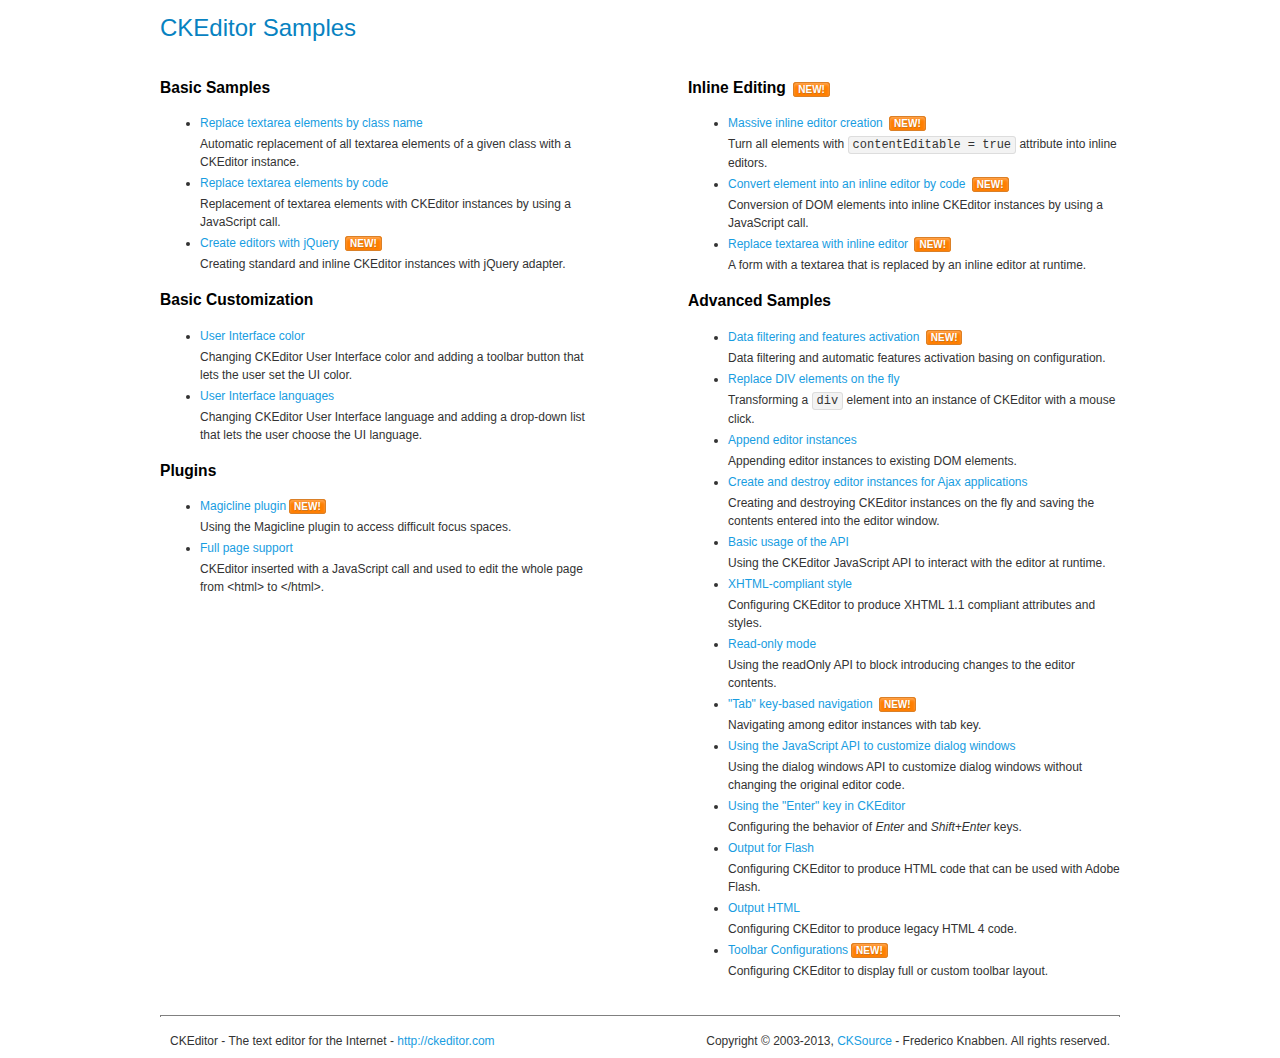
<file: assets/ckeditor/samples/index.html>
<!DOCTYPE html>
<!--
Copyright (c) 2003-2013, CKSource - Frederico Knabben. All rights reserved.
For licensing, see LICENSE.md or http://ckeditor.com/license
-->
<html>
<head>
	<title>CKEditor Samples</title>
	<meta charset="utf-8">
	<link rel="stylesheet" href="sample.css">
</head>
<body>
	<h1 class="samples">
		CKEditor Samples
	</h1>
	<div class="twoColumns">
		<div class="twoColumnsLeft">
			<h2 class="samples">
				Basic Samples
			</h2>
			<dl class="samples">
				<dt><a class="samples" href="replacebyclass.html">Replace textarea elements by class name</a></dt>
				<dd>Automatic replacement of all textarea elements of a given class with a CKEditor instance.</dd>

				<dt><a class="samples" href="replacebycode.html">Replace textarea elements by code</a></dt>
				<dd>Replacement of textarea elements with CKEditor instances by using a JavaScript call.</dd>

				<dt><a class="samples" href="jquery.html">Create editors with jQuery</a> <span class="new">New!</span></dt>
				<dd>Creating standard and inline CKEditor instances with jQuery adapter.</dd>
			</dl>

			<h2 class="samples">
				Basic Customization
			</h2>
			<dl class="samples">
				<dt><a class="samples" href="uicolor.html">User Interface color</a></dt>
				<dd>Changing CKEditor User Interface color and adding a toolbar button that lets the user set the UI color.</dd>

				<dt><a class="samples" href="uilanguages.html">User Interface languages</a></dt>
				<dd>Changing CKEditor User Interface language and adding a drop-down list that lets the user choose the UI language.</dd>
			</dl>


			<h2 class="samples">Plugins</h2>
<dl class="samples">
<dt><a class="samples" href="plugins/magicline/magicline.html">Magicline plugin</a><span class="new">New!</span></dt>
<dd>Using the Magicline plugin to access difficult focus spaces.</dd>

<dt><a class="samples" href="plugins/wysiwygarea/fullpage.html">Full page support</a></dt>
<dd>CKEditor inserted with a JavaScript call and used to edit the whole page from &lt;html&gt; to &lt;/html&gt;.</dd>
</dl>
		</div>
		<div class="twoColumnsRight">
			<h2 class="samples">
				Inline Editing <span class="new">New!</span>
			</h2>
			<dl class="samples">
				<dt><a class="samples" href="inlineall.html">Massive inline editor creation</a> <span class="new">New!</span></dt>
				<dd>Turn all elements with <code>contentEditable = true</code> attribute into inline editors.</dd>

				<dt><a class="samples" href="inlinebycode.html">Convert element into an inline editor by code</a> <span class="new">New!</span></dt>
				<dd>Conversion of DOM elements into inline CKEditor instances by using a JavaScript call.</dd>

				<dt><a class="samples" href="inlinetextarea.html">Replace textarea with inline editor</a> <span class="new">New!</span></dt>
				<dd>A form with a textarea that is replaced by an inline editor at runtime.</dd>

				
			</dl>

			<h2 class="samples">
				Advanced Samples
			</h2>
			<dl class="samples">
				<dt><a class="samples" href="datafiltering.html">Data filtering and features activation</a> <span class="new">New!</span></dt>
				<dd>Data filtering and automatic features activation basing on configuration.</dd>

				<dt><a class="samples" href="divreplace.html">Replace DIV elements on the fly</a></dt>
				<dd>Transforming a <code>div</code> element into an instance of CKEditor with a mouse click.</dd>

				<dt><a class="samples" href="appendto.html">Append editor instances</a></dt>
				<dd>Appending editor instances to existing DOM elements.</dd>

				<dt><a class="samples" href="ajax.html">Create and destroy editor instances for Ajax applications</a></dt>
				<dd>Creating and destroying CKEditor instances on the fly and saving the contents entered into the editor window.</dd>

				<dt><a class="samples" href="api.html">Basic usage of the API</a></dt>
				<dd>Using the CKEditor JavaScript API to interact with the editor at runtime.</dd>

				<dt><a class="samples" href="xhtmlstyle.html">XHTML-compliant style</a></dt>
				<dd>Configuring CKEditor to produce XHTML 1.1 compliant attributes and styles.</dd>

				<dt><a class="samples" href="readonly.html">Read-only mode</a></dt>
				<dd>Using the readOnly API to block introducing changes to the editor contents.</dd>

				<dt><a class="samples" href="tabindex.html">"Tab" key-based navigation</a> <span class="new">New!</span></dt>
				<dd>Navigating among editor instances with tab key.</dd>


				
<dt><a class="samples" href="plugins/dialog/dialog.html">Using the JavaScript API to customize dialog windows</a></dt>
<dd>Using the dialog windows API to customize dialog windows without changing the original editor code.</dd>

<dt><a class="samples" href="plugins/enterkey/enterkey.html">Using the &quot;Enter&quot; key in CKEditor</a></dt>
<dd>Configuring the behavior of <em>Enter</em> and <em>Shift+Enter</em> keys.</dd>

<dt><a class="samples" href="plugins/htmlwriter/outputforflash.html">Output for Flash</a></dt>
<dd>Configuring CKEditor to produce HTML code that can be used with Adobe Flash.</dd>

<dt><a class="samples" href="plugins/htmlwriter/outputhtml.html">Output HTML</a></dt>
<dd>Configuring CKEditor to produce legacy HTML 4 code.</dd>

<dt><a class="samples" href="plugins/toolbar/toolbar.html">Toolbar Configurations</a><span class="new">New!</span></dt>
<dd>Configuring CKEditor to display full or custom toolbar layout.</dd>

			</dl>
		</div>
	</div>
	<div id="footer">
		<hr>
		<p>
			CKEditor - The text editor for the Internet - <a class="samples" href="http://ckeditor.com/">http://ckeditor.com</a>
		</p>
		<p id="copy">
			Copyright &copy; 2003-2013, <a class="samples" href="http://cksource.com/">CKSource</a> - Frederico Knabben. All rights reserved.
		</p>
	</div>
</body>
</html>
</file>
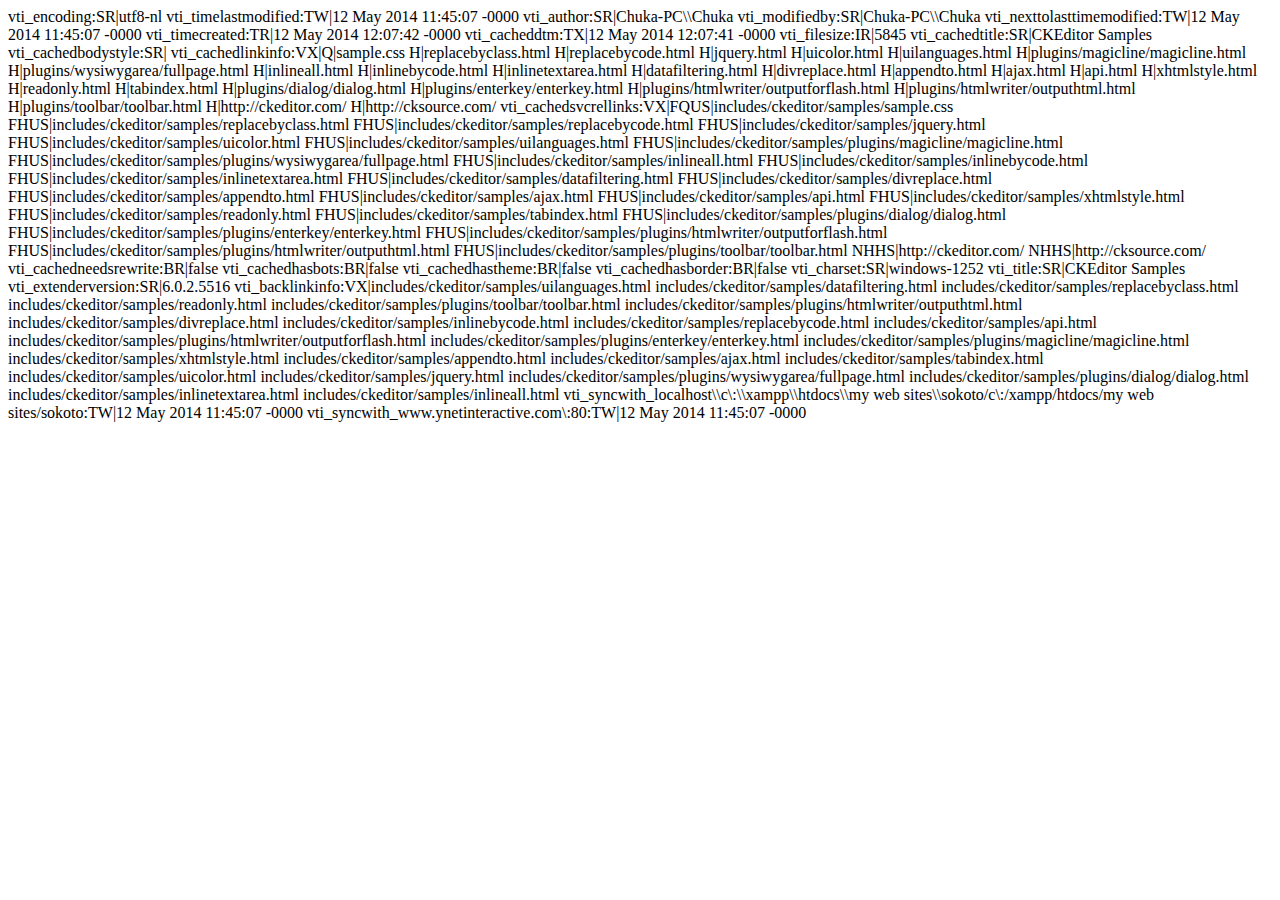
<file: assets/ckeditor/samples/_vti_cnf/index.html>
vti_encoding:SR|utf8-nl
vti_timelastmodified:TW|12 May 2014 11:45:07 -0000
vti_author:SR|Chuka-PC\\Chuka
vti_modifiedby:SR|Chuka-PC\\Chuka
vti_nexttolasttimemodified:TW|12 May 2014 11:45:07 -0000
vti_timecreated:TR|12 May 2014 12:07:42 -0000
vti_cacheddtm:TX|12 May 2014 12:07:41 -0000
vti_filesize:IR|5845
vti_cachedtitle:SR|CKEditor Samples
vti_cachedbodystyle:SR|<body>
vti_cachedlinkinfo:VX|Q|sample.css H|replacebyclass.html H|replacebycode.html H|jquery.html H|uicolor.html H|uilanguages.html H|plugins/magicline/magicline.html H|plugins/wysiwygarea/fullpage.html H|inlineall.html H|inlinebycode.html H|inlinetextarea.html H|datafiltering.html H|divreplace.html H|appendto.html H|ajax.html H|api.html H|xhtmlstyle.html H|readonly.html H|tabindex.html H|plugins/dialog/dialog.html H|plugins/enterkey/enterkey.html H|plugins/htmlwriter/outputforflash.html H|plugins/htmlwriter/outputhtml.html H|plugins/toolbar/toolbar.html H|http://ckeditor.com/ H|http://cksource.com/
vti_cachedsvcrellinks:VX|FQUS|includes/ckeditor/samples/sample.css FHUS|includes/ckeditor/samples/replacebyclass.html FHUS|includes/ckeditor/samples/replacebycode.html FHUS|includes/ckeditor/samples/jquery.html FHUS|includes/ckeditor/samples/uicolor.html FHUS|includes/ckeditor/samples/uilanguages.html FHUS|includes/ckeditor/samples/plugins/magicline/magicline.html FHUS|includes/ckeditor/samples/plugins/wysiwygarea/fullpage.html FHUS|includes/ckeditor/samples/inlineall.html FHUS|includes/ckeditor/samples/inlinebycode.html FHUS|includes/ckeditor/samples/inlinetextarea.html FHUS|includes/ckeditor/samples/datafiltering.html FHUS|includes/ckeditor/samples/divreplace.html FHUS|includes/ckeditor/samples/appendto.html FHUS|includes/ckeditor/samples/ajax.html FHUS|includes/ckeditor/samples/api.html FHUS|includes/ckeditor/samples/xhtmlstyle.html FHUS|includes/ckeditor/samples/readonly.html FHUS|includes/ckeditor/samples/tabindex.html FHUS|includes/ckeditor/samples/plugins/dialog/dialog.html FHUS|includes/ckeditor/samples/plugins/enterkey/enterkey.html FHUS|includes/ckeditor/samples/plugins/htmlwriter/outputforflash.html FHUS|includes/ckeditor/samples/plugins/htmlwriter/outputhtml.html FHUS|includes/ckeditor/samples/plugins/toolbar/toolbar.html NHHS|http://ckeditor.com/ NHHS|http://cksource.com/
vti_cachedneedsrewrite:BR|false
vti_cachedhasbots:BR|false
vti_cachedhastheme:BR|false
vti_cachedhasborder:BR|false
vti_charset:SR|windows-1252
vti_title:SR|CKEditor Samples
vti_extenderversion:SR|6.0.2.5516
vti_backlinkinfo:VX|includes/ckeditor/samples/uilanguages.html includes/ckeditor/samples/datafiltering.html includes/ckeditor/samples/replacebyclass.html includes/ckeditor/samples/readonly.html includes/ckeditor/samples/plugins/toolbar/toolbar.html includes/ckeditor/samples/plugins/htmlwriter/outputhtml.html includes/ckeditor/samples/divreplace.html includes/ckeditor/samples/inlinebycode.html includes/ckeditor/samples/replacebycode.html includes/ckeditor/samples/api.html includes/ckeditor/samples/plugins/htmlwriter/outputforflash.html includes/ckeditor/samples/plugins/enterkey/enterkey.html includes/ckeditor/samples/plugins/magicline/magicline.html includes/ckeditor/samples/xhtmlstyle.html includes/ckeditor/samples/appendto.html includes/ckeditor/samples/ajax.html includes/ckeditor/samples/tabindex.html includes/ckeditor/samples/uicolor.html includes/ckeditor/samples/jquery.html includes/ckeditor/samples/plugins/wysiwygarea/fullpage.html includes/ckeditor/samples/plugins/dialog/dialog.html includes/ckeditor/samples/inlinetextarea.html includes/ckeditor/samples/inlineall.html
vti_syncwith_localhost\\c\:\\xampp\\htdocs\\my web sites\\sokoto/c\:/xampp/htdocs/my web sites/sokoto:TW|12 May 2014 11:45:07 -0000
vti_syncwith_www.ynetinteractive.com\:80:TW|12 May 2014 11:45:07 -0000
</file>
<file: assets/ckeditor/samples/sample.css>
/*
Copyright (c) 2003-2013, CKSource - Frederico Knabben. All rights reserved.
For licensing, see LICENSE.md or http://ckeditor.com/license
*/

html, body, h1, h2, h3, h4, h5, h6, div, span, blockquote, p, address, form, fieldset, img, ul, ol, dl, dt, dd, li, hr, table, td, th, strong, em, sup, sub, dfn, ins, del, q, cite, var, samp, code, kbd, tt, pre
{
	line-height: 1.5em;
}

body
{
	padding: 10px 30px;
}

input, textarea, select, option, optgroup, button, td, th
{
	font-size: 100%;
}

pre, code, kbd, samp, tt
{
	font-family: monospace,monospace;
	font-size: 1em;
}

body {
    width: 960px;
    margin: 0 auto;
}

code
{
	background: #f3f3f3;
	border: 1px solid #ddd;
	padding: 1px 4px;

	-moz-border-radius: 3px;
	-webkit-border-radius: 3px;
	border-radius: 3px;
}

abbr
{
	border-bottom: 1px dotted #555;
	cursor: pointer;
}

.new
{
	background: #FF7E00;
	border: 1px solid #DA8028;
	color: #fff;
	font-size: 10px;
	font-weight: bold;
	padding: 1px 4px;
	text-shadow: 0 1px 0 #C97626;
	text-transform: uppercase;
	margin: 0 0 0 3px;

	-moz-border-radius: 3px;
	-webkit-border-radius: 3px;
	border-radius: 3px;

	-moz-box-shadow: 0 2px 3px 0 #FFA54E inset;
	-webkit-box-shadow: 0 2px 3px 0 #FFA54E inset;
	box-shadow: 0 2px 3px 0 #FFA54E inset;
}

h1.samples
{
	color: #0782C1;
	font-size: 200%;
	font-weight: normal;
	margin: 0;
	padding: 0;
}

h1.samples a
{
	color: #0782C1;
	text-decoration: none;
	border-bottom: 1px dotted #0782C1;
}

.samples a:hover
{
	border-bottom: 1px dotted #0782C1;
}

h2.samples
{
	color: #000000;
	font-size: 130%;
	margin: 15px 0 0 0;
	padding: 0;
}

p, blockquote, address, form, pre, dl, h1.samples, h2.samples
{
	margin-bottom: 15px;
}

ul.samples
{
	margin-bottom: 15px;
}

.clear
{
	clear: both;
}

fieldset
{
	margin: 0;
	padding: 10px;
}

body, input, textarea
{
	color: #333333;
	font-family: Arial, Helvetica, sans-serif;
}

body
{
	font-size: 75%;
}

a.samples
{
	color: #189DE1;
	text-decoration: none;
}

form
{
	margin: 0;
	padding: 0;
}

pre.samples
{
	background-color: #F7F7F7;
	border: 1px solid #D7D7D7;
	overflow: auto;
	padding: 0.25em;
	white-space: pre-wrap; /* CSS 2.1 */
	word-wrap: break-word; /* IE7 */
	-moz-tab-size: 4;
	-o-tab-size: 4;
	-webkit-tab-size: 4;
	tab-size: 4;
}

#footer
{
	clear: both;
	padding-top: 10px;
}

#footer hr
{
	margin: 10px 0 15px 0;
	height: 1px;
	border: solid 1px gray;
	border-bottom: none;
}

#footer p
{
	margin: 0 10px 10px 10px;
	float: left;
}

#footer #copy
{
	float: right;
}

#outputSample
{
	width: 100%;
	table-layout: fixed;
}

#outputSample thead th
{
	color: #dddddd;
	background-color: #999999;
	padding: 4px;
	white-space: nowrap;
}

#outputSample tbody th
{
	vertical-align: top;
	text-align: left;
}

#outputSample pre
{
	margin: 0;
	padding: 0;
}

.description
{
	border: 1px dotted #B7B7B7;
	margin-bottom: 10px;
	padding: 10px 10px 0;
	overflow: hidden;
}

label
{
	display: block;
	margin-bottom: 6px;
}

/**
 *	CKEditor editables are automatically set with the "cke_editable" class
 *	plus cke_editable_(inline|themed) depending on the editor type.
 */

/* Style a bit the inline editables. */
.cke_editable.cke_editable_inline
{
	cursor: pointer;
}

/* Once an editable element gets focused, the "cke_focus" class is
   added to it, so we can style it differently. */
.cke_editable.cke_editable_inline.cke_focus
{
	box-shadow: inset 0px 0px 20px 3px #ddd, inset 0 0 1px #000;
	outline: none;
	background: #eee;
	cursor: text;
}

/* Avoid pre-formatted overflows inline editable. */
.cke_editable_inline pre
{
	white-space: pre-wrap;
	word-wrap: break-word;
}

/**
 *	Samples index styles.
 */

.twoColumns,
.twoColumnsLeft,
.twoColumnsRight
{
	overflow: hidden;
}

.twoColumnsLeft,
.twoColumnsRight
{
	width: 45%;
}

.twoColumnsLeft
{
	float: left;
}

.twoColumnsRight
{
	float: right;
}

dl.samples
{
	padding: 0 0 0 40px;
}
dl.samples > dt
{
	display: list-item;
	list-style-type: disc;
	list-style-position: outside;
	margin: 0 0 3px;
}
dl.samples > dd
{
	margin: 0 0 3px;
}
.warning
{
    color: #ff0000;
	background-color: #FFCCBA;
    border: 2px dotted #ff0000;
	padding: 15px 10px;
	margin: 10px 0;
}

/* Used on inline samples */

blockquote
{
	font-style: italic;
	font-family: Georgia, Times, "Times New Roman", serif;
	padding: 2px 0;
	border-style: solid;
	border-color: #ccc;
	border-width: 0;
}

.cke_contents_ltr blockquote
{
	padding-left: 20px;
	padding-right: 8px;
	border-left-width: 5px;
}

.cke_contents_rtl blockquote
{
	padding-left: 8px;
	padding-right: 20px;
	border-right-width: 5px;
}

img.right {
    border: 1px solid #ccc;
    float: right;
    margin-left: 15px;
    padding: 5px;
}

img.left {
    border: 1px solid #ccc;
    float: left;
    margin-right: 15px;
    padding: 5px;
}
</file>
